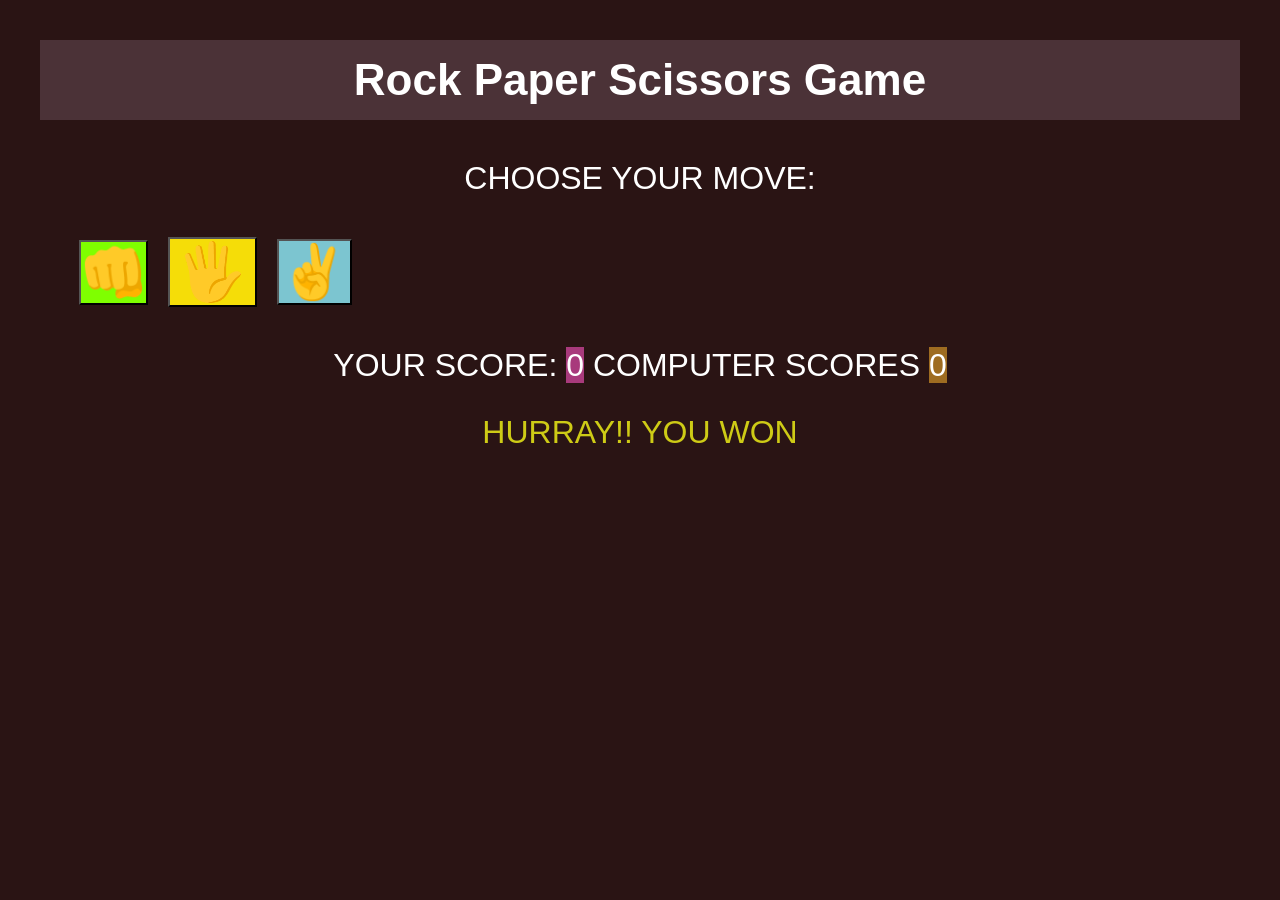
<file: tip  calci.git/project3/project3/index.html>
<!DOCTYPE html>
<html lang="en">
<head>
    <meta charset="UTF-8">
    <meta name="viewport" content="width=device-width, initial-scale=1.0">
    <title> Rock Paper Scissors Game</title>
    <link rel="stylesheet" href="rock.css">
</head>
<body>
     <h1> Rock Paper Scissors Game</h1>
      <p>Choose Your Move:</p>
    <div class="buttons">
        <button id="rock">&#x1F44A;</button>
        <button id="paper">&#x1f590;</button>
         <button id="scissors">&#x270c;</button>
    </div>
        
        <p id="scores">
            Your Score: <span id="user-score">0</span>
            Computer Scores <span id="computer-score">0</span>
        </p>
    <footer>
        <p id="result">HURRAY!! You  Won</p>
    </footer>
    <script></script>
</body>
</html>
</file>
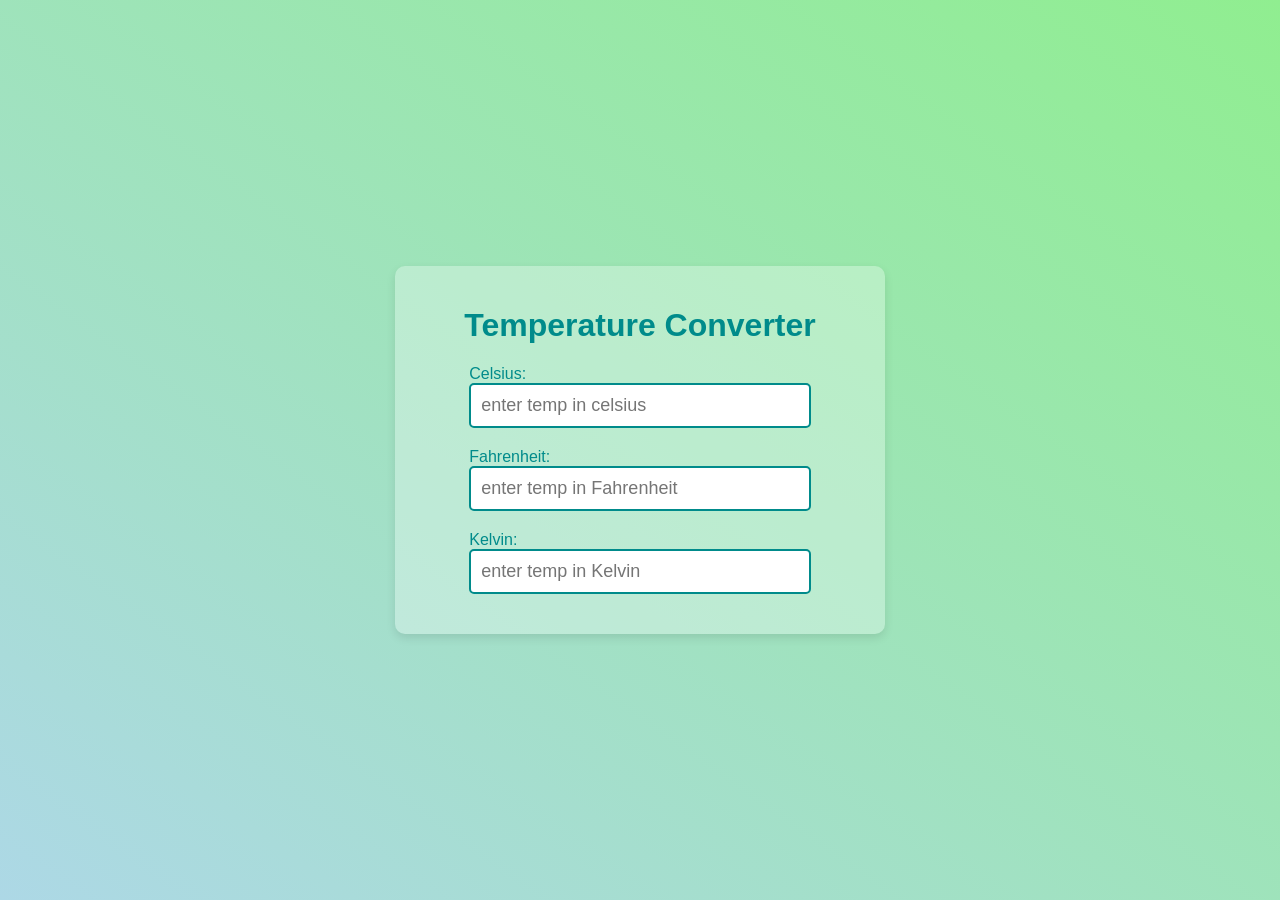
<file: tip  calci.git/project5/temp.html>
<!DOCTYPE html>
<html lang="en">
<head>
    <meta charset="UTF-8">
    <meta name="viewport" content="width=device-width, initial-scale=1.0">
    <title>Temperature Converter</title>
   <link rel="stylesheet" href = "cal.css">
   
 </head>
<body>
    <div class="container">
        <h1 class="Temperature Converter">Temperature Converter</h1>
        <div class="temp-container">
        <label for = "Celsius"> Celsius:</label>
        <input type="number" name="celsius" id="celsius" placeholder="enter temp in celsius" class = "input">
            

         <div class="temp-container"></div>
        <label for = "Fahrenheit"> Fahrenheit:</label>
        <input type="number" name="Fahrenheit" id="Fahrenheit" placeholder="enter temp in Fahrenheit" class = "input">
         <div class="temp-container">
        <label for = "Kelvin"> Kelvin:</label>
        <input type="number" name="Kelvin" id="Kelvin" placeholder="enter temp in Kelvin" class = "input">
            
        
        
        
        
        
        </div>

    <script>

    </script>
    
</body>
</html>
</file>
<file: tip  calci.git/project3/project3/rock.css>
*{
    margin: 0;
    padding: 0;
    align-items: center;
}
body{
    background-color: rgb(42, 20, 20);
    color: white;
    text-align: center;
}
.buttons{
    /* background-color: rgb(52, 52, 184); */
    box-shadow: 4px;
     justify-content: center;
     align-items: center;
    margin: 30px 30px;
    display: flex;


    border: none;
    border-radius: 15px;
    transition: all .3s ease-in-out;
    gap: 20px;
    padding: 10px;

    width: 350px;
    height: 70px;
   
}
button.hover{
    opacity: 0.5
}
h1{
    margin: 40px;
    padding: 15px;
    background-color: rgb(75, 50, 55);
    font-size: 44px;
    font-family: Arial, Helvetica, sans-serif;
}
p{
    text-transform: uppercase;
    font-size: 32px;
    font-family:Verdana, Geneva, Tahoma, sans-serif;

}
#rock{
    background-color: chartreuse;
    font-size: 52px;
    align-items: center;
}
#paper{
    background-color:rgb(245, 221, 8);
     font-size: 56px;
     width: 89px;
     align-items: center;
}
#scissors{
    background-color: rgb(124, 197, 208);
    font-size: 53px;
     width: 75px;
     align-items: center;
    
}
#user-score{
    background-color: rgb(168, 58, 124);
}
#computer-score{
    background-color: rgb(158, 108, 33);
    
}
result{
    font-size: 20px;


}
#result{
    color: rgb(206, 203, 22);
    padding: 30px;
}
</file>
<file: tip  calci.git/project5/cal.css>
body{
    margin: 0;
    background: linear-gradient(to left bottom, lightgreen, lightblue);
    min-height: 100vh;
    display: flex;
    justify-content: center;
    align-items: center;
    font-family: 'Gill Sans', 'Gill Sans MT', Calibri, 'Trebuchet MS', sans-serif;
    color: darkcyan;
}
.container{
    background-color: rgba(255, 255, 255, .3);
    padding: 20px;
    box-shadow: 0 4px 10px rgba(0, 0, 0, 0.1);
    
    border-radius: 10px;
    width: 85%;
    max-width: 450px;
    min-width: 350px;
    display: flex;
    flex-direction: column;
    align-items: center;
}
.h1{
    font-size: 90px;

}

.input{
    padding: 10px;
    font-size: 18px;
    border: 2px solid darkcyan;
    border-radius: 5px;
    width: 100%;
    box-sizing: border-box;
    margin-bottom: 20px;
}
</file>
